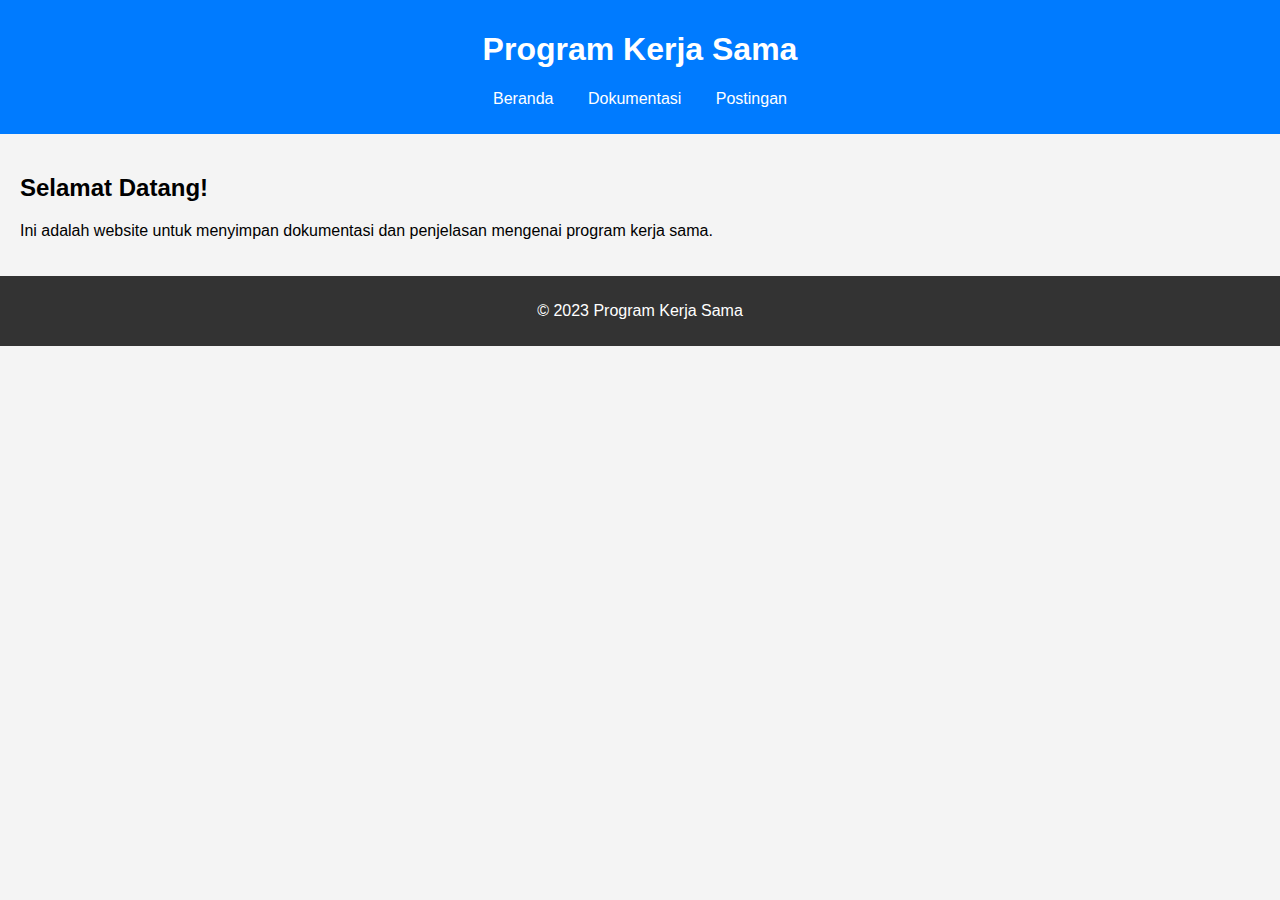
<file: index.html>
<!DOCTYPE html>
<html lang="id">
<head>
    <meta charset="UTF-8">
    <meta name="viewport" content="width=device-width, initial-scale=1.0">
    <link rel="stylesheet" href="styles.css">
    <title>Beranda - Program Kerja Sama</title>
</head>
<body>
    <header>
        <h1>Program Kerja Sama</h1>
        <nav>
            <ul>
                <li><a href="index.html">Beranda</a></li>
                <li><a href="documentation.html">Dokumentasi</a></li>
                <li><a href="posts.html">Postingan</a></li>
            </ul>
        </nav>
    </header>
    <main>
        <h2>Selamat Datang!</h2>
        <p>Ini adalah website untuk menyimpan dokumentasi dan penjelasan mengenai program kerja sama.</p>
    </main>
    <footer>
        <p>&copy; 2023 Program Kerja Sama</p>
    </footer>
</body>
</html>
</file>
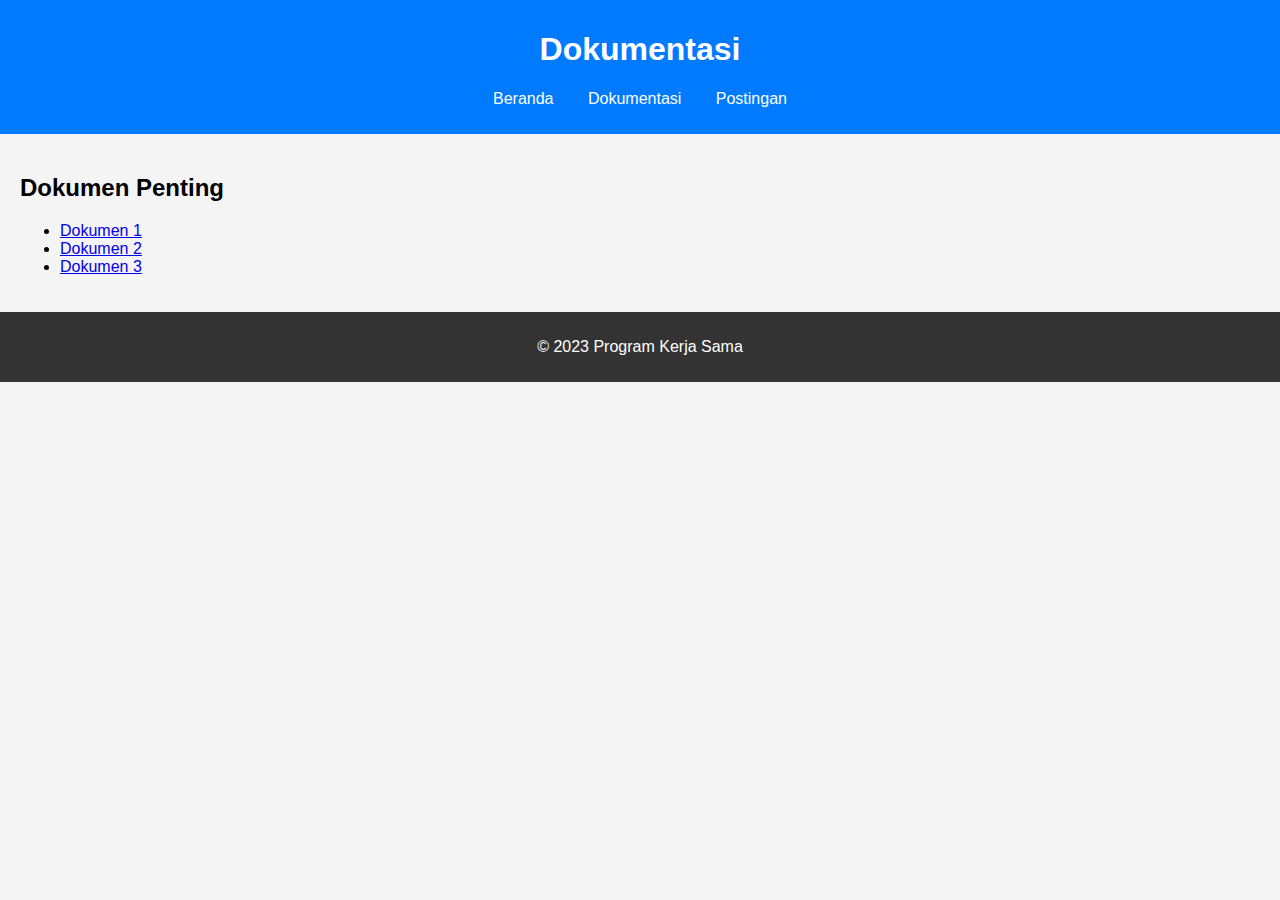
<file: documentation.html>
<!DOCTYPE html>
<html lang="id">
<head>
    <meta charset="UTF-8">
    <meta name="viewport" content="width=device-width, initial-scale=1.0">
    <link rel="stylesheet" href="styles.css">
    <title>Dokumentasi - Program Kerja Sama</title>
</head>
<body>
    <header>
        <h1>Dokumentasi</h1>
        <nav>
            <ul>
                <li><a href="index.html">Beranda</a></li>
                <li><a href="documentation.html">Dokumentasi</a></li>
                <li><a href="posts.html">Postingan</a></li>
            </ul>
        </nav>
    </header>
    <main>
        <h2>Dokumen Penting</h2>
        <ul>
            <li><a href="#">Dokumen 1</a></li>
            <li><a href="#">Dokumen 2</a></li>
            <li><a href="#">Dokumen 3</a></li>
        </ul>
    </main>
    <footer>
        <p>&copy; 2023 Program Kerja Sama</p>
    </footer>
</body>
</html>
</file>
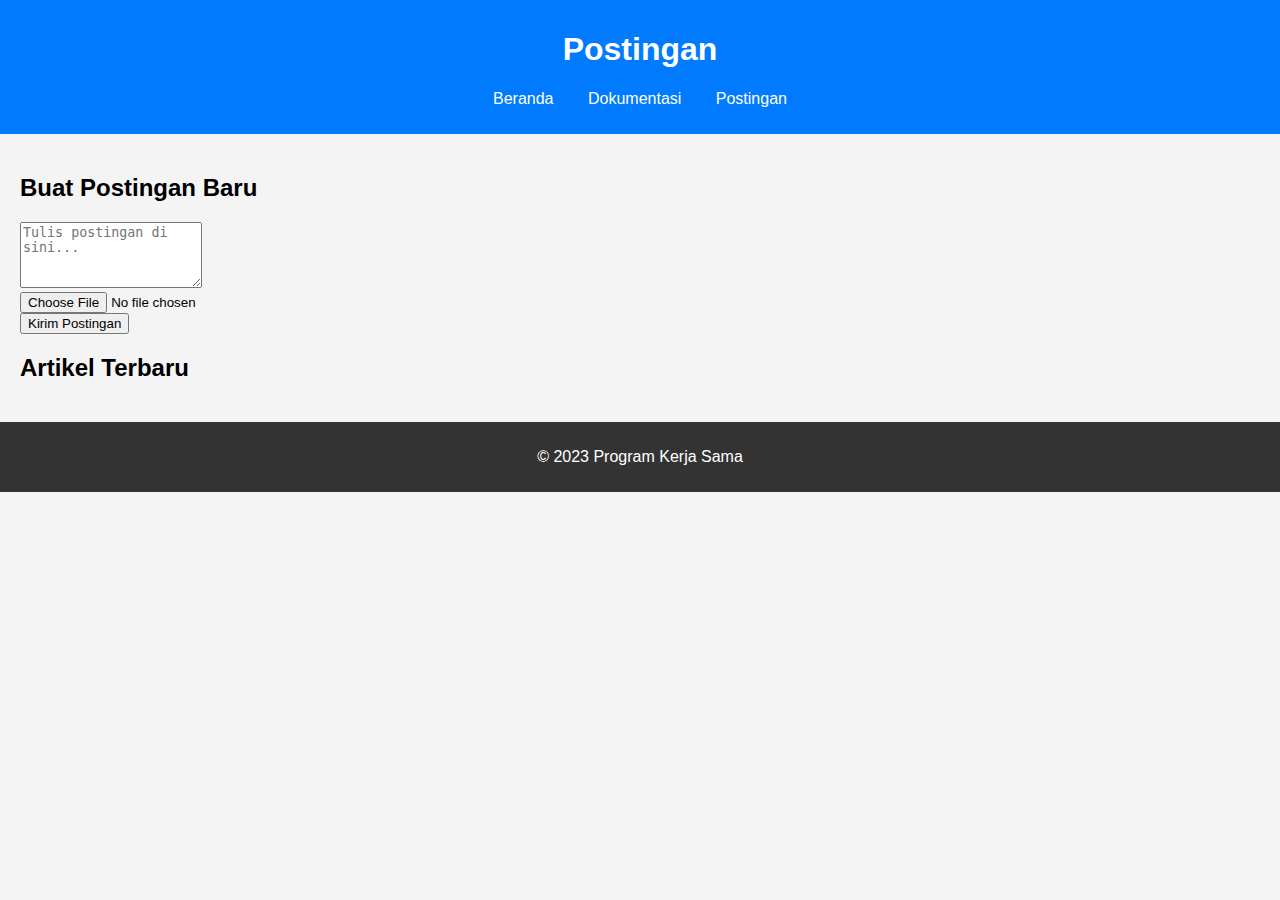
<file: posts.html>
<!DOCTYPE html>
<html lang="id">
<head>
    <meta charset="UTF-8">
    <meta name="viewport" content="width=device-width, initial-scale=1.0">
    <link rel="stylesheet" href="styles.css">
    <title>Postingan - Program Kerja Sama</title>
</head>
<body>
    <header>
        <h1>Postingan</h1>
        <nav>
            <ul>
                <li><a href="index.html">Beranda</a></li>
                <li><a href="documentation.html">Dokumentasi</a></li>
                <li><a href="posts.html">Postingan</a></li>
            </ul>
        </nav>
    </header>
    <main>
        <h2>Buat Postingan Baru</h2>
        <form id="postForm">
            <textarea id="postContent" rows="4" placeholder="Tulis postingan di sini..." required></textarea>
            <br>
            <input type="file" id="postImage" accept="image/*">
            <br>
            <button type="submit">Kirim Postingan</button>
        </form>

        <h2>Artikel Terbaru</h2>
        <div id="postsContainer"></div>
    </main>
    <footer>
        <p>&copy; 2023 Program Kerja Sama</p>
    </footer>

    <script src="script.js"></script>
</body>
</html>
</file>
<file: styles.css>
body {
  font-family: Arial, sans-serif;
  margin: 0;
  padding: 0;
  background-color: #f4f4f4;
}

header {
  background: #007BFF; /* Warna biru */
  color: #ffffff; /* Warna teks putih */
  padding: 10px 0;
  text-align: center;
}

nav ul {
  list-style: none;
  padding: 0;
}

nav ul li {
  display: inline;
  margin: 0 15px;
}

nav ul li a {
  color: #ffffff; /* Warna tautan putih */
  text-decoration: none;
}

main {
  padding: 20px;
}

footer {
  text-align: center;
  padding: 10px 0;
  background: #333; /* Warna latar belakang footer */
  color: #ffffff; /* Warna teks footer putih */
  position: relative;
  bottom: 0;
  width: 100%;
}
.post {
  background: #ffffff; /* Warna latar belakang postingan */
  border: 1px solid #ccc; /* Garis batas */
  padding: 10px;
  margin: 10px 0;
  border-radius: 5px; /* Sudut melengkung */
}
.post {
  background: #ffffff; /* Warna latar belakang postingan */
  border: 1px solid #ccc; /* Garis batas */
  padding: 10px;
  margin: 10px 0;
  border-radius: 5px; /* Sudut melengkung */
}

.post-image {
  max-width: 100%; /* Membuat gambar responsif */
  height: auto; /* Menjaga rasio aspek gambar */
  margin-top: 10px; /* Jarak atas untuk gambar */
}
</file>
